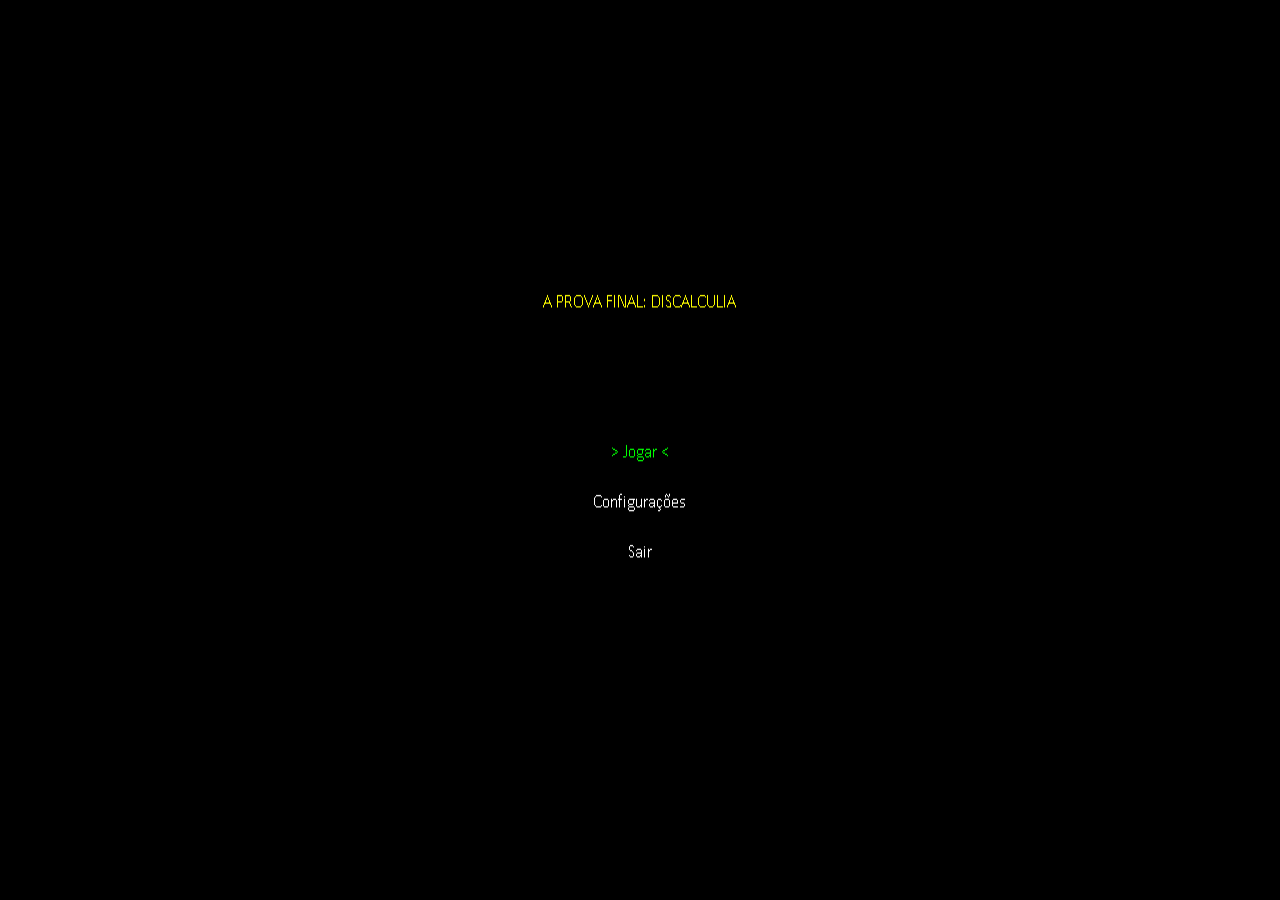
<file: front/game/index.html>
<!DOCTYPE html>
<html lang="en">

    <!-- Custom PreHead code is injected here -->
    

    <head>
        <meta http-equiv="X-UA-Compatible" content="IE=edge" />
        <meta name="apple-mobile-web-app-capable" content="yes" />
        <meta name ="viewport" content="width=device-width, initial-scale=1.0, maximum-scale=1.0, user-scalable=0" />
        <meta name="apple-mobile-web-app-status-bar-style" content="black-translucent" />
        <meta charset="utf-8"/>

        <!-- Builtin injector for disabling cache -->
        <meta http-equiv="pragma" content="no-cache"/>

        <!-- Set the title bar of the page -->
        <title>MathLens</title>

        <!-- Custom PreStyle code is injected here -->
        

        <!-- Set the background colour of the document -->
        <style>
            body {
                background: #0;
                color: #cccccc;
                margin: 0px;
                padding: 0px;
                border: 0px;
            }

            canvas {
                image-rendering: optimizeSpeed;
                -webkit-interpolation-mode: nearest-neighbor;
                -ms-touch-action: none;
                touch-action: none;
                margin: 0px;
                padding: 0px;
                border: 0px;
            }
            :-webkit-full-screen #canvas {
                width: 100%;
                height: 100%;
            }
            :-webkit-full-screen {
                width: 100%;
                height: 100%;
            }
            
            /* Ajuste para o site: o jogo preenche a moldura 16:9 sem barras de rolagem */
            html, body { width: 100%; height: 100%; overflow: hidden; background: #000; }
            .gm4html5_div_class { width: 100%; height: 100%; }
            canvas { width: 100% !important; height: 100% !important; display: block; }
            /* Custom Runner Styles */
            div.gm4html5_div_class {
                margin: 0px;
                padding: 0px;
                border: 0px;
            }
            div.gm4html5_login {
                padding: 20px;
                position: absolute;
                border: solid 2px #000000;
                background-color: #404040;
                color:#00ff00;
                border-radius: 15px;
                box-shadow: #101010 20px 20px 40px;
            }
            div.gm4html5_cancel_button {
                float: right;
            }
            div.gm4html5_login_button {
                float: left;
            }
            div.gm4html5_login_header {
                text-align: center;
            }
            /* END - Custom Runner Styles */
            
        </style>

        <!-- Custom PostStyle code is injected here -->
        

        <!-- Builtin injector for injecting flurry analytics code -->
        
    </head>

    <!-- Custom PostHead code is injected here -->
    

    <!-- Custom PreBody code is injected here -->
    

    <body>
        <!-- Custom BodyStart code is injected here -->
        

        <div class="gm4html5_div_class" id="gm4html5_div_id">
            
            <!-- Builtin injector for splash screen -->
            

            <!-- Custom PreCanvas code is injected here -->
            

            <!-- Create the canvas element the game draws to -->
            <canvas id="canvas" width="1280" height="720" >
                
                <p>Your browser doesn't support HTML5 canvas.</p>
            </canvas>
            
            <!-- Custom PostCanvas code is injected here -->
            
        </div>

        <!-- Audio Manager -->
        <script type="text/javascript" src="html5game/audio_manager.js"></script>

        <!-- Run the game code -->
        <script type="text/javascript" src="html5game/MathLens.js?cachebust=1851246959"></script>

        <!-- Builtin injector for injecting runner path -->
        

        <script>window.onload = GameMaker_Init;</script>

        <!-- Builtin injector for injecting google analytics code -->
        

        <!-- Custom BodyEnd code is injected here -->
        
    </body>

    <!-- Custom PostBody code is injected here -->
    
</html>
</file>
